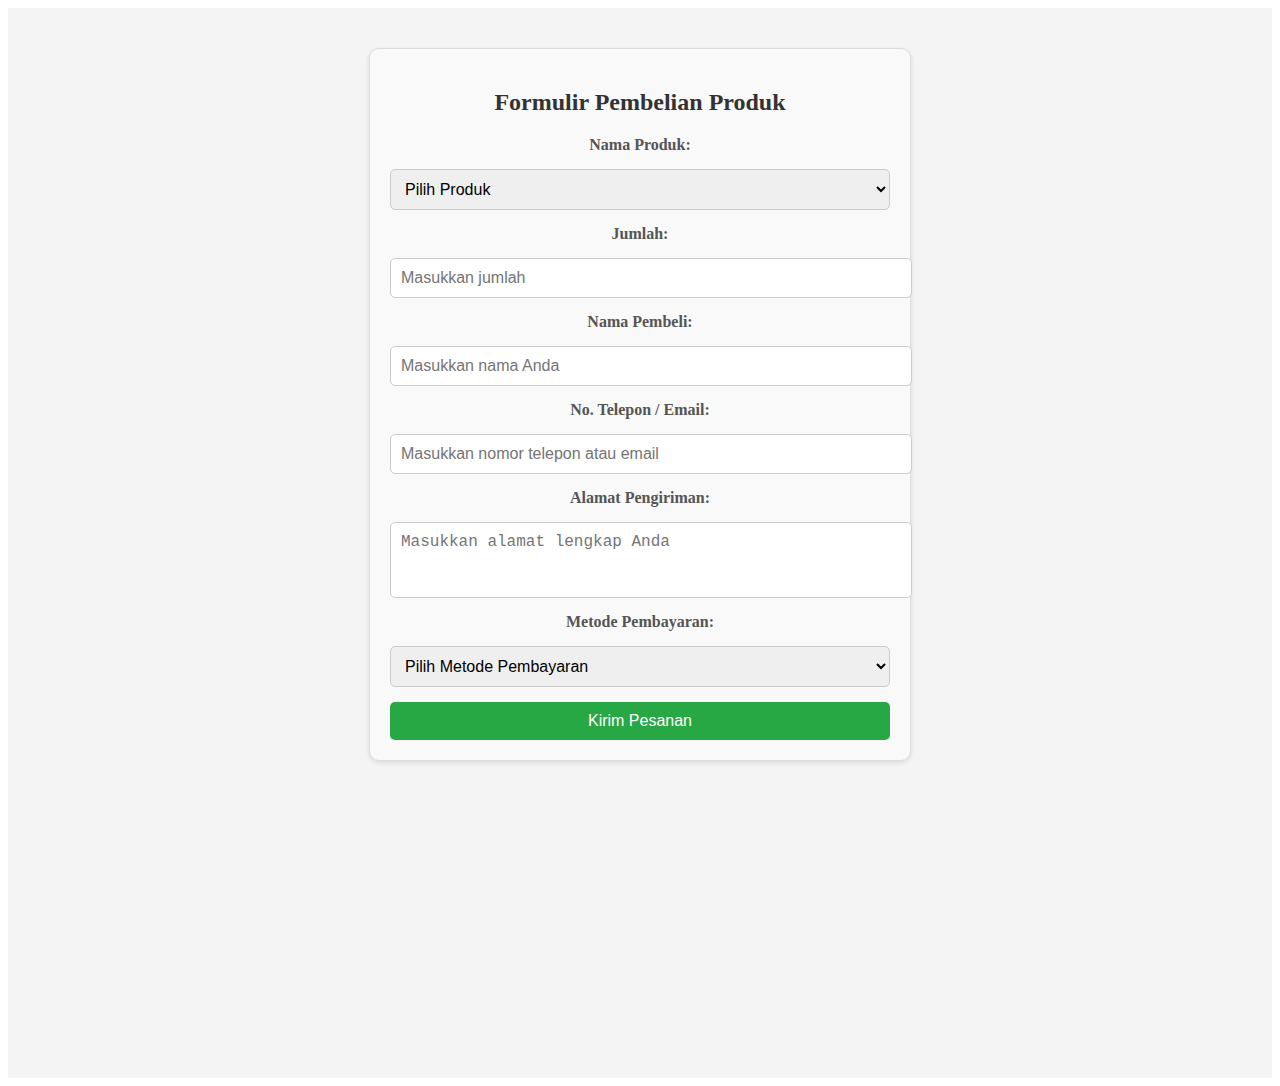
<file: belajar web/form.html>
<!DOCTYPE html>
<html lang="en">
<head>
    <meta charset="UTF-8">
    <meta name="viewport" content="width=device-width, initial-scale=1.0">
    <title>Formulir Pembelian</title>
    <style>
        #form{
            padding: 40px 0;
            background: #f4f4f4;
            text-align: center;
            height: 110vh;
        }
    .purchase-form-container {
        width: 100%;
        max-width: 500px;
        margin: 0 auto;
        padding: 20px;
        border: 1px solid #ddd;
        border-radius: 10px;
        background-color: #f9f9f9;
        box-shadow: 0 2px 5px rgba(0, 0, 0, 0.1);
    }

    .purchase-form-container h2 {
        text-align: center;
        margin-bottom: 20px;
        font-size: 1.5rem;
        color: #333;
    }

    form {
        display: flex;
        flex-direction: column;
        gap: 15px;
    }

    label {
        font-size: 1rem;
        color: #555;
        font-weight: bold;
    }

    input[type="text"],
    input[type="number"],
    textarea,
    select {
        width: 100%;
        padding: 10px;
        font-size: 1rem;
        border: 1px solid #ccc;
        border-radius: 5px;
        outline: none;
        transition: border-color 0.3s;
    }

    input:focus,
    textarea:focus,
    select:focus {
        border-color: #007bff;
    }

    .btn-submit {
        padding: 10px 20px;
        font-size: 1rem;
        color: #fff;
        background-color: #28a745;
        border: none;
        border-radius: 5px;
        cursor: pointer;
        transition: background-color 0.3s;
    }

    .btn-submit:hover {
        background-color: #218838;
    }

    textarea {
        resize: none;
    }
    </style>
</head>
<body>
    <section id="form" class="block">
        <div class="purchase-form-container">
            <h2>Formulir Pembelian Produk</h2>
            <form action="proses_pembelian.php" method="POST">
                <!-- Nama Produk -->
                <label for="product-name">Nama Produk:</label>
                <select id="product-name" name="product_name" required>
                    <option value="">Pilih Produk</option>
                    <option value="Mastin">Mastin</option>
                    <option value="Tumpedu">Tumpedu</option>
                    <option value="D-Kelor">D-Kelor</option>
                    <option value="Sirup Mahkota Dewa">Sirup Mahkota Dewa</option>
                    <option value="Teh Daun Bidara">Teh Daun Bidara</option>
                    <option value="Kapsul Daun Sirsak">Kapsul Daun Sirsak</option>
                </select>
        
                <!-- Jumlah -->
                <label for="quantity">Jumlah:</label>
                <input type="number" id="quantity" name="quantity" min="1" placeholder="Masukkan jumlah" required>
        
                <!-- Nama Pembeli -->
                <label for="buyer-name">Nama Pembeli:</label>
                <input type="text" id="buyer-name" name="buyer_name" placeholder="Masukkan nama Anda" required>
        
                <!-- Kontak -->
                <label for="contact">No. Telepon / Email:</label>
                <input type="text" id="contact" name="contact" placeholder="Masukkan nomor telepon atau email" required>
        
                <!-- Alamat -->
                <label for="address">Alamat Pengiriman:</label>
                <textarea id="address" name="address" rows="3" placeholder="Masukkan alamat lengkap Anda" required></textarea>
        
                <!-- Metode Pembayaran -->
                <label for="payment-method">Metode Pembayaran:</label>
                <select id="payment-method" name="payment_method" required>
                    <option value="">Pilih Metode Pembayaran</option>
                    <option value="Transfer Bank">Transfer Bank</option>
                    <option value="Kartu Kredit">Kartu Kredit</option>
                    <option value="COD">COD (Cash on Delivery)</option>
                </select>
        
                <!-- Tombol Submit -->
                <button type="submit" class="btn-submit">Kirim Pesanan</button>
            </form>
        </div>
    </section>
</body>
</html>
</file>
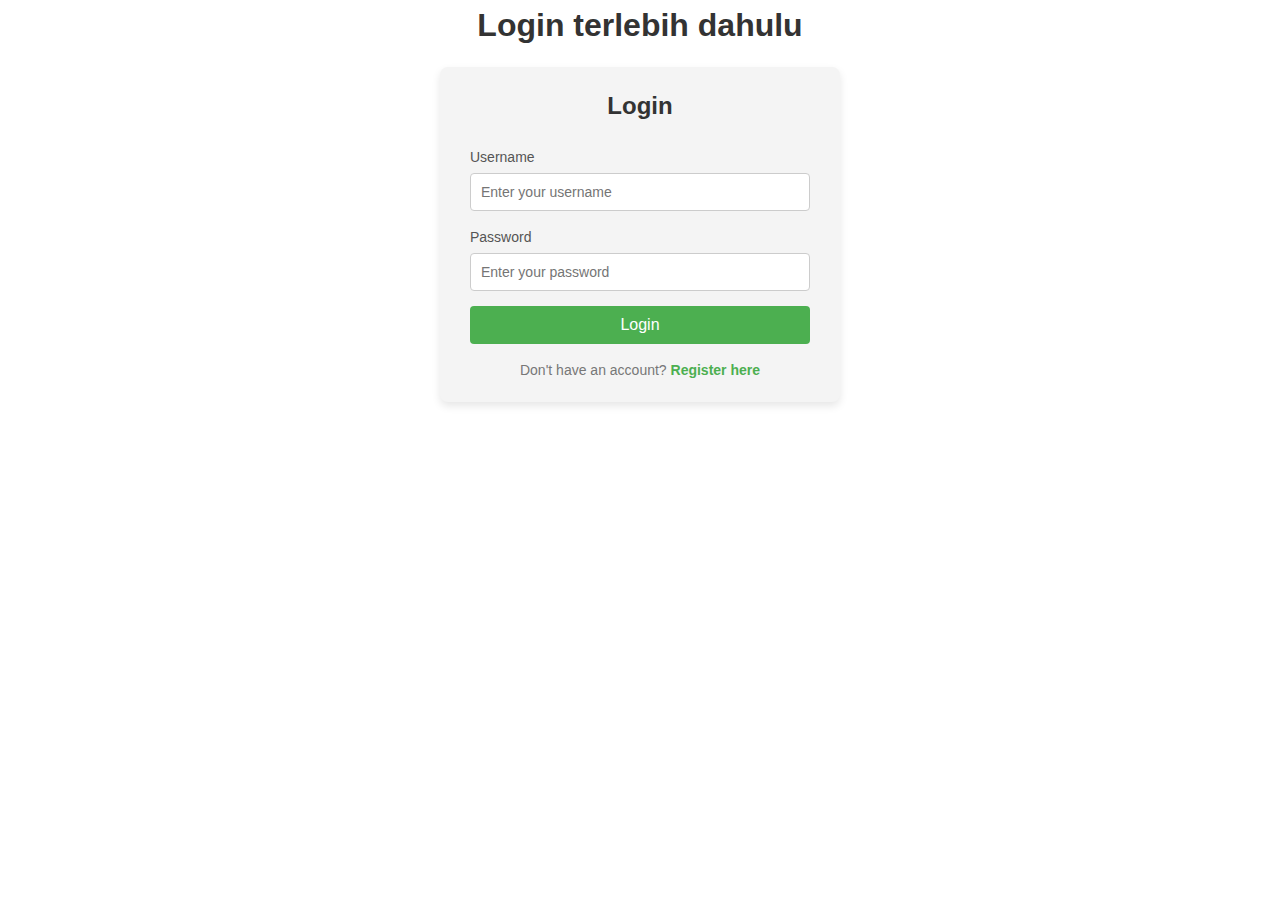
<file: belajar web/login.html>
<!DOCTYPE html>
<html lang="en">
<head>
    <meta charset="UTF-8">
    <meta name="viewport" content="width=device-width, initial-scale=1.0">
    <title>Halaman Login</title>
    <link rel="stylesheet" href="style.css">
</head>
<body>
    <h1 class="teks">Login terlebih dahulu</h1>
    <section id="login">
        <div class="login-container">
            <h2>Login</h2>
            <form action="#" method="post">
                <div class="input-group">
                    <label for="username">Username</label>
                    <input type="text" id="username" name="username" placeholder="Enter your username" required>
                </div>
                <div class="input-group">
                    <label for="password">Password</label>
                    <input type="password" id="password" name="password" placeholder="Enter your password" required>
                </div>
                <button type="submit" class="login-button">Login</button>
                <p class="register-link">Don't have an account? <a href="#">Register here</a></p>
            </form>
        </div>
    </section>
</body>
</html>
</file>
<file: belajar web/style.css>
/* Reset CSS */
* {
    margin: 0;
    padding: 0;
    box-sizing: border-box;
}

/* Global Styles */
body {
    font-family: Arial, sans-serif;
    color: #333;
    line-height: 1.6;
}

html{
    scroll-behavior: smooth;
}

#navbar {
    display: flex; /* Menggunakan Flexbox */
    justify-content: space-between; /* Membuat elemen menyebar */
    align-items: center; /* Menyelaraskan elemen secara vertikal */
    padding: 10px 20px; /* Memberi jarak dalam */
    background-color: #f8f8f8; /* Warna latar belakang */
}

/* Logo atau teks kiri */
#navbar .logo {
    font-size: 24px; /* Ukuran teks logo */
    font-weight: bold;
}

/* Menu di tengah */
#navbar .menu {
    display: flex; /* Mengatur menu dalam satu baris */
    gap: 20px; /* Memberi jarak antar menu */
}

#navbar .menu a {
    text-decoration: none; /* Menghapus garis bawah */
    color: black; /* Warna teks */
    font-size: 16px; /* Ukuran font menu */
}

/* Tombol login */
#navbar .button {
    background-color: green; /* Warna tombol */
    color: white; /* Warna teks pada tombol */
    border: none;
    border-radius: 30px; /* Membulatkan sudut */
    padding: 10px 20px;
    font-size: 16px;
    cursor: pointer; /* Ubah kursor jadi pointer */
}

#navbar .button:hover {
    background-color: darkgreen; /* Warna saat dihover */
}

/* nav {
    display: flex;
    justify-content: space-between;
    height: 100%;
    margin: 16px;
  
    ul {
      display: flex;
      flex-direction: row;
      gap: 16px;
      list-style-type: none;
    }
    a {
      text-decoration: none;
      color: black;
    }
  } */

  .button {
    background-color: green; /* Warna latar belakang tombol */
    color: white; /* Warna teks */
    border: none; /* Hapus border */
    border-radius: 30px; /* Bikin sudut membulat */
    padding: 10px 20px; /* Jarak dalam */
    display: flex; /* Menggunakan flexbox */
    align-items: center; /* Vertikal: Tengah */
    justify-content: center; /* Horizontal: Tengah */
    font-size: 16px; /* Ukuran teks */
    width: 120px; /* Lebar tombol */
    height: 50px; /* Tinggi tombol */
    cursor: pointer; /* Ubah kursor jadi pointer */
}

.button:hover {
    background-color: darkgreen; /* Warna tombol saat hover */
}

/*.navwrapper {
    width: 100%;
    height: 80px;
    background-color: white;
}

.navigation{
    display: flex;
    flex-direction: row;
    justify-content: flex-start;
    align-items: center;
    height: 100%;
}*/

.container {
    width: 100%;
    max-width: 1000px;
    margin: auto;
}

/* Header */
header {
    background: #28a745;
    color: black;
    padding: 60px 0;
    text-align: center;
    background-image: url('img/banner.jpg');
    background-size: cover;
    background-position: center;
    background-repeat: no-repeat;
    margin-bottom: 8px;
}

header h1 {
    font-size: 2.5rem;
    margin-bottom: 10px;
}

header p {
    font-size: 1.2rem;
    margin-bottom: 20px;
}

.btn-primary {
    background: #28a745;
    color: #fff;
    padding: 10px 20px;
    text-decoration: none;
    font-weight: bold;
    border-radius: 5px;
    cursor: pointer;
}

#beli{
    margin-top: 8px;
}

/* banner section 
#banner{
    height: 50vh;
    background-image: url('img/banner1.jpg');
    background-size: cover;
    background-position: center;
    background-repeat: no-repeat;
}*/

#banner {
    position: relative;
    width: 100%;
    height: 70vh; 
    overflow: hidden;
    background-color: #f0f0f0;
}

.slider-container {
    display: flex;
    transition: transform 0.5s ease-in-out;
    width: 100%; 
}

.slide {
    width: 100%;
    flex-shrink: 0;
}

.slide img {
    width: 100%;
    height: 70vh; /* Tinggi gambar sama dengan banner */
    object-fit: cover;
}

/* Tombol Navigasi */
.prev, .next {
    position: absolute;
    top: 50%;
    transform: translateY(-50%);
    background-color: rgba(0, 0, 0, 0.5);
    color: white;
    border: none;
    padding: 10px 20px;
    cursor: pointer;
    font-size: 18px;
    z-index: 10;
}

.prev {
    left: 10px;
}

.next {
    right: 10px;
}

.prev:hover, .next:hover {
    background-color: rgba(0, 0, 0, 0.8);
}

/* About Section */
#about {
    padding: 40px 0;
    text-align: center;
    align-items: center;
    height: 40vh;
}

#about h2 {
    font-size: 2rem;
    margin-bottom: 20px;
}

/* Products Section */
#produk {
    padding: 40px 0;
    background: #f9f9f9;
    text-align: center;
    height: 160vh;
}

#produk h2 {
    font-size: 2rem;
    margin-bottom: 20px;
    text-align: center;
}

.product-grid {
    display: flex;
    gap: 20px;
    justify-content: center;
    flex-wrap: wrap;
}

.product-card {
    background: #fff;
    border-radius: 10px;
    box-shadow: 0 4px 8px rgba(0, 0, 0, 0.1);
    padding: 20px;
    width: 300px;
    text-align: center;
}

.obat3{
    width: 320px;
    height: 230px;
}

.obat4{
    width: 320px;
    height: 260px;
}

.product-card img {
    max-width: 100%;
    border-radius: 10px;
}

.product-card h3 {
    font-size: 1.5rem;
    margin: 15px 0;
}

.btn-secondary {
    background: #28a745;
    color: #fff;
    padding: 10px 15px;
    border: none;
    border-radius: 5px;
    cursor: pointer;
}

.btn-secondary:hover {
    background: #218838;
}

/* Gaya Modal */
.modal {
    display: none; /* Default tersembunyi */
    position: fixed;
    z-index: 1000;
    left: 0;
    top: 0;
    width: 100%;
    height: 100%;
    background-color: rgba(0, 0, 0, 0.5);
    justify-content: center;
    align-items: center;
}

.modal-content {
    background: #fff;
    padding: 20px;
    border-radius: 8px;
    text-align: center;
    width: 300px;
    box-shadow: 0 2px 10px rgba(0, 0, 0, 0.1);
}

.modal-content p {
    margin-bottom: 20px;
    font-size: 1rem;
    color: #333;
}

.modal-content .btn-primary {
    padding: 10px 20px;
    background-color: #28a745;
    color: #fff;
    text-decoration: none;
    border-radius: 5px;
}

.modal-content .close {
    position: absolute;
    top: 10px;
    right: 15px;
    font-size: 1.5rem;
    color: #333;
    cursor: pointer;
}


/* Contact Section */
#kontak {
    padding: 40px 0;
    text-align: center;
}

#kontak form {
    display: flex;
    flex-direction: column;
    align-items: center;
    gap: 15px;
}

#kontak input, #kontak textarea {
    width: 100%;
    max-width: 500px;
    padding: 10px;
    border: 1px solid #ddd;
    border-radius: 5px;
}

#kontak button {
    background: #28a745;
    color: #fff;
    padding: 10px 20px;
    border: none;
    border-radius: 5px;
    cursor: pointer;
}

#kontak button:hover {
    background: #218838;
}

/* form pembelian */




/* profil */
#profil {
    padding: 40px 0;
    text-align: center;
    height: 100vh;
}

#profil h2 {
    font-size: 2rem;
    margin-bottom: 20px;
}

/* Footer */
/* footer {
    background: #333;
    color: #fff;
    text-align: center;
    padding: 20px;
    font-size: 0.9rem;
} */

#login{
    display: flex;
    justify-content: center;
    align-items: center;
    margin: 16px;
}

.login-container {
    background-color: #f4f4f4;
    padding: 20px 30px;
    border-radius: 8px;
    box-shadow: 0 4px 8px rgba(0, 0, 0, 0.1);
    width: 100%;
    max-width: 400px;
    text-align: center;
}

h2 {
    margin-bottom: 20px;
    color: #333333;
}

.input-group {
    margin-bottom: 15px;
    text-align: left;
}

.input-group label {
    display: block;
    margin-bottom: 5px;
    font-size: 14px;
    color: #555555;
}

.input-group input {
    width: 100%;
    padding: 10px;
    font-size: 14px;
    border: 1px solid #cccccc;
    border-radius: 4px;
    outline: none;
    transition: border-color 0.3s;
}

.input-group input:focus {
    border-color: #4caf50;
}

.login-button {
    width: 100%;
    padding: 10px;
    background-color: #4caf50;
    color: #ffffff;
    font-size: 16px;
    border: none;
    border-radius: 4px;
    cursor: pointer;
    transition: background-color 0.3s;
}

.teks{
    text-align: center;
}

.login-button:hover {
    background-color: #45a049;
}

.register-link {
    margin-top: 15px;
    font-size: 14px;
    color: #777777;
}

.register-link a {
    color: #4caf50;
    text-decoration: none;
    font-weight: bold;
}

.register-link a:hover {
    text-decoration: underline;
}

.top{
    display: flex;
    justify-content: center;
    align-items: center;
    cursor: pointer;
    position: fixed;
    bottom: 20px;
    right: 20px;
    width: 125px;
    height: 125px;
    border-radius: 15px;
}

/* footer */

.footer {
    background-color: #333; /* Latar belakang gelap */
    color: white; /* Warna teks */
    text-align: center; /* Pusatkan konten */
    padding: 15px 0; /* Spasi di dalam footer */
    font-size: 14px; /* Ukuran teks */
    position: relative; /* Untuk posisi tetap */
    bottom: 0;
    width: 100%; /* Lebar penuh */
    box-shadow: 0 -2px 5px rgba(0, 0, 0, 0.2); /* Bayangan atas */
}

.footer p {
    margin: 0; /* Hilangkan margin paragraf */
}

/* Gaya untuk ikon media sosial */
.social-media {
    margin-top: 10px; /* Jarak antara teks hak cipta dan ikon */
}

.social-icon {
    display: inline-block; /* Tampilkan ikon secara horizontal */
    margin: 0 10px; /* Jarak antar ikon */
}

.social-icon img {
    width: 40px; /* Lebar ikon */
    height: 40px; /* Tinggi ikon */
    object-fit: contain; /* Jaga proporsi gambar tanpa distorsi */
    margin: 0 5px; /* Jarak antar ikon */
    background-color: white; /* Opsional: untuk warna latar belakang */
    border-radius: 5px; /* Opsional: buat sudut sedikit melengkung */
    display: inline-block; /* Pastikan ikon sejajar horizontal */
    transition: transform 0.3s;
}

.social-icon img:hover {
    transform: scale(1.2); /* Perbesar ikon saat hover */
}
</file>
